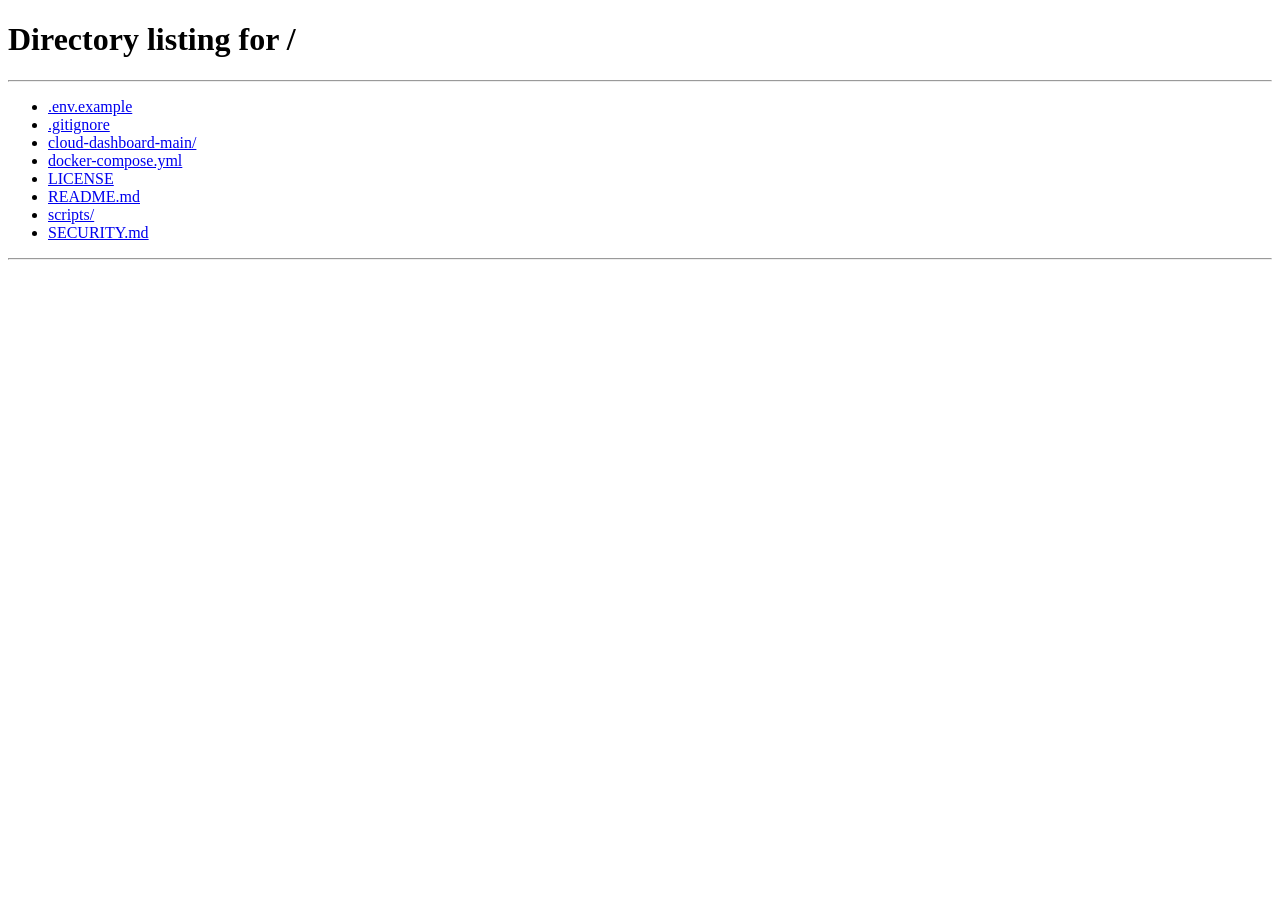
<file: cloud-dashboard-main/deploy/portal/index.html>
<!DOCTYPE html>
<html lang="zh-CN">
<head>
<meta charset="utf-8" />
<meta http-equiv="refresh" content="0; url=/" />
<title>已迁移到统一控制台</title>
</head>
<body>
<p style="font-family:sans-serif;padding:20px;">汇总页已下线，请访问 <a href="/">统一控制台</a>。</p>
</body>
</html>
</file>
